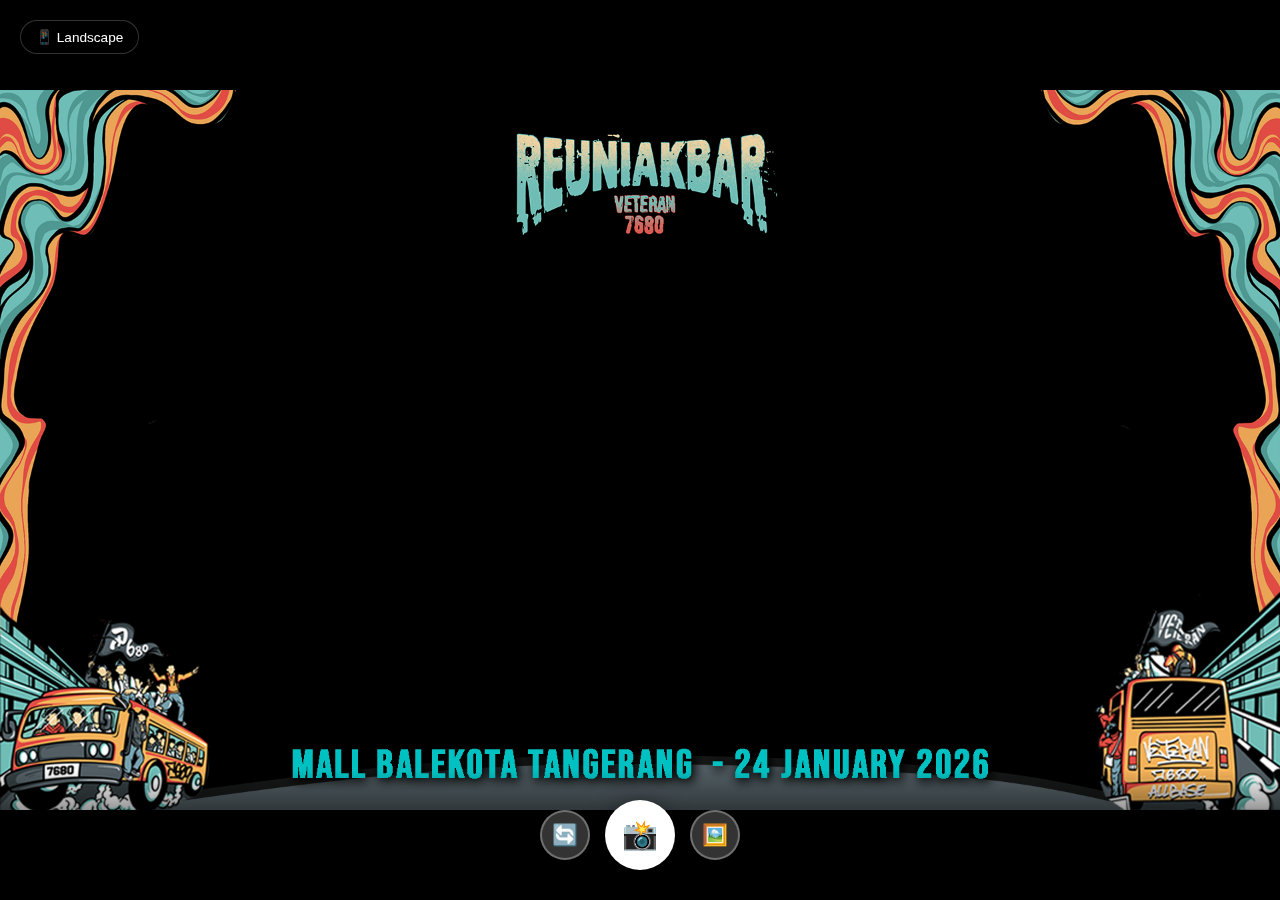
<file: index.html>
<!DOCTYPE html>
<html lang="id">
<head>
    <meta charset="UTF-8">
    <meta name="viewport" content="width=device-width, initial-scale=1.0, maximum-scale=1.0, user-scalable=no">
    <title>Photobooth Veteran 7680</title>
    <style>
        * {
            margin: 0;
            padding: 0;
            box-sizing: border-box;
        }

        html, body {
            width: 100%;
            height: 100%;
            overflow: hidden;
            background: #000;
            font-family: 'Segoe UI', Tahoma, Geneva, Verdana, sans-serif;
        }

        .container {
            position: relative;
            width: 100%;
            height: 100%;
            display: flex;
            align-items: center;
            justify-content: center;
            background: #000;
        }

        .screen {
            display: none;
            width: 100%;
            height: 100%;
            position: relative;
        }

        .screen.active {
            display: flex;
            align-items: center;
            justify-content: center;
        }

        .camera-wrapper {
            position: relative;
            width: 100%;
            height: 100%;
            display: flex;
            align-items: center;
            justify-content: center;
            background: #000;
        }

        .camera-container {
            position: relative;
            width: 100%;
            height: 100%;
            background: #000;
            overflow: hidden;
            margin: 0 auto;
            display: flex;
            align-items: center;
            justify-content: center;
        }

        #video {
            width: 100%;
            height: 100%;
            object-fit: contain;
            display: block;
        }

        #video.mirror {
            transform: scaleX(-1);
        }

        .preview-container {
            position: relative;
            width: 100%;
            height: 100%;
            display: flex;
            align-items: center;
            justify-content: center;
            overflow: hidden;
        }

        #preview {
            max-width: 100%;
            max-height: 100%;
            object-fit: contain;
            display: block;
            background: #000;
        }

        .frame-overlay {
            position: absolute;
            top: 0;
            left: 0;
            width: 100%;
            height: 100%;
            pointer-events: none;
            opacity: 1;
            z-index: 10;
            object-fit: contain;
        }

        canvas {
            display: none;
        }

        .controls {
            position: absolute;
            bottom: 0;
            left: 0;
            right: 0;
            padding: 30px 20px;
            background: linear-gradient(to top, rgba(0,0,0,0.8) 0%, rgba(0,0,0,0.4) 70%, transparent 100%);
            z-index: 20;
            display: flex;
            flex-direction: column;
            gap: 15px;
        }

        .btn-group {
            display: flex;
            gap: 15px;
            justify-content: center;
            align-items: center;
            flex-wrap: wrap;
        }

        .btn {
            padding: 15px 25px;
            border: none;
            border-radius: 50px;
            font-size: 1em;
            font-weight: 600;
            cursor: pointer;
            transition: all 0.3s;
            display: flex;
            align-items: center;
            justify-content: center;
            gap: 8px;
            flex: 1;
            max-width: 180px;
            min-width: 120px;
        }

        .btn:active {
            transform: scale(0.95);
        }

        .btn-capture {
            width: 70px;
            height: 70px;
            border-radius: 50%;
            background: white;
            border: 4px solid rgba(255,255,255,0.3);
            font-size: 1.8em;
            padding: 0;
            flex: none;
            box-shadow: 0 4px 20px rgba(0,0,0,0.5);
        }

        .btn-capture:active {
            background: #f0f0f0;
        }

        .btn-switch {
            width: 50px;
            height: 50px;
            border-radius: 50%;
            background: rgba(255,255,255,0.2);
            backdrop-filter: blur(10px);
            color: white;
            font-size: 1.3em;
            padding: 0;
            flex: none;
            border: 2px solid rgba(255,255,255,0.3);
        }

        .btn-switch:active {
            background: rgba(255,255,255,0.3);
        }

        .btn-primary {
            background: linear-gradient(135deg, #667eea 0%, #764ba2 100%);
            color: white;
            box-shadow: 0 4px 15px rgba(102, 126, 234, 0.4);
        }

        .btn-success {
            background: linear-gradient(135deg, #11998e 0%, #38ef7d 100%);
            color: white;
            box-shadow: 0 4px 15px rgba(56, 239, 125, 0.4);
        }

        .btn-secondary {
            background: rgba(255,255,255,0.2);
            backdrop-filter: blur(10px);
            color: white;
            border: 2px solid rgba(255,255,255,0.3);
        }

        .btn-badge {
            background: linear-gradient(135deg, #f093fb 0%, #f5576c 100%);
            color: white;
            box-shadow: 0 4px 15px rgba(245, 87, 108, 0.4);
        }

        .loading {
            position: absolute;
            top: 50%;
            left: 50%;
            transform: translate(-50%, -50%);
            color: white;
            font-size: 1.2em;
            text-align: center;
            z-index: 5;
        }

        .spinner {
            width: 50px;
            height: 50px;
            border: 4px solid rgba(255,255,255,0.3);
            border-top-color: white;
            border-radius: 50%;
            animation: spin 1s linear infinite;
            margin: 0 auto 15px;
        }

        @keyframes spin {
            to { transform: rotate(360deg); }
        }

        /* Orientation indicator */
        .orientation-badge {
            position: absolute;
            top: 20px;
            left: 20px;
            background: rgba(0,0,0,0.6);
            color: white;
            padding: 8px 15px;
            border-radius: 20px;
            font-size: 0.85em;
            z-index: 25;
            backdrop-filter: blur(10px);
            border: 1px solid rgba(255,255,255,0.2);
        }

        /* Sticker on preview */
        .sticker-overlay {
            position: absolute;
            width: 80px;
            height: 80px;
            cursor: grab;
            z-index: 15;
            touch-action: none;
            user-select: none;
            filter: drop-shadow(0 4px 8px rgba(0,0,0,0.3));
            transition: transform 0.1s;
        }

        .sticker-overlay:active {
            cursor: grabbing;
            transform: scale(1.1);
        }

        .sticker-overlay img {
            width: 100%;
            height: 100%;
            object-fit: contain;
            pointer-events: none;
        }

        .remove-sticker {
            position: absolute;
            top: -10px;
            right: -10px;
            width: 24px;
            height: 24px;
            background: #ff4757;
            border: none;
            border-radius: 50%;
            color: white;
            font-size: 14px;
            cursor: pointer;
            display: flex;
            align-items: center;
            justify-content: center;
            box-shadow: 0 2px 8px rgba(0,0,0,0.3);
        }

        /* Badge Modal */
        .modal-overlay {
            display: none;
            position: fixed;
            top: 0;
            left: 0;
            right: 0;
            bottom: 0;
            background: rgba(0,0,0,0.8);
            z-index: 100;
            align-items: center;
            justify-content: center;
            padding: 20px;
        }

        .modal-overlay.active {
            display: flex;
        }

        .modal {
            background: #1a1a2e;
            border-radius: 20px;
            padding: 25px;
            max-width: 350px;
            width: 100%;
            max-height: 80vh;
            overflow-y: auto;
            border: 1px solid rgba(255,255,255,0.1);
        }

        .modal-header {
            display: flex;
            justify-content: space-between;
            align-items: center;
            margin-bottom: 20px;
        }

        .modal-title {
            color: white;
            font-size: 1.2em;
            font-weight: 600;
        }

        .modal-close {
            width: 35px;
            height: 35px;
            background: rgba(255,255,255,0.1);
            border: none;
            border-radius: 50%;
            color: white;
            font-size: 1.2em;
            cursor: pointer;
            display: flex;
            align-items: center;
            justify-content: center;
        }

        .modal-close:active {
            background: rgba(255,255,255,0.2);
        }

        .badge-grid {
            display: grid;
            grid-template-columns: repeat(3, 1fr);
            gap: 15px;
        }

        .badge-item {
            aspect-ratio: 1;
            background: rgba(255,255,255,0.1);
            border-radius: 15px;
            padding: 10px;
            cursor: pointer;
            transition: all 0.3s;
            display: flex;
            flex-direction: column;
            align-items: center;
            justify-content: center;
            border: 2px solid transparent;
        }

        .badge-item:active {
            transform: scale(0.95);
        }

        .badge-item:hover {
            background: rgba(255,255,255,0.2);
            border-color: rgba(255,255,255,0.3);
        }

        .badge-item img {
            width: 100%;
            height: 70%;
            object-fit: contain;
        }

        .badge-item span {
            color: white;
            font-size: 0.7em;
            margin-top: 5px;
            text-align: center;
            white-space: nowrap;
            overflow: hidden;
            text-overflow: ellipsis;
            width: 100%;
        }

        .skip-badge {
            margin-top: 15px;
            width: 100%;
            padding: 12px;
            background: rgba(255,255,255,0.1);
            border: 1px solid rgba(255,255,255,0.2);
            border-radius: 10px;
            color: white;
            font-size: 0.95em;
            cursor: pointer;
        }

        .skip-badge:active {
            background: rgba(255,255,255,0.2);
        }

        @media (max-width: 480px) {
            .controls {
                padding: 20px 15px;
            }
            
            .btn {
                font-size: 0.85em;
                padding: 12px 18px;
                min-width: 100px;
            }

            .btn-capture {
                width: 65px;
                height: 65px;
            }

            .btn-switch {
                width: 45px;
                height: 45px;
                font-size: 1.1em;
            }

            .modal {
                padding: 20px;
            }

            .badge-grid {
                gap: 10px;
            }

            .sticker-overlay {
                width: 60px;
                height: 60px;
            }
        }

        /* Safe area for devices with notch */
        @supports (padding: max(0px)) {
            .controls {
                padding-bottom: max(30px, env(safe-area-inset-bottom));
            }
        }

        /* Drag hint */
        .drag-hint {
            position: absolute;
            bottom: 150px;
            left: 50%;
            transform: translateX(-50%);
            background: rgba(0,0,0,0.7);
            color: white;
            padding: 8px 15px;
            border-radius: 20px;
            font-size: 0.8em;
            z-index: 25;
            opacity: 0;
            transition: opacity 0.3s;
            pointer-events: none;
        }

        .drag-hint.show {
            opacity: 1;
        }
    </style>
</head>
<body>
    <div class="container">
        <!-- Camera Screen -->
        <div id="cameraScreen" class="screen active">
            <div class="camera-wrapper">
                <div class="camera-container">
                    <div class="loading" id="loadingIndicator">
                        <div class="spinner"></div>
                        <p>Memuat kamera...</p>
                    </div>
                    <video id="video" autoplay playsinline muted></video>
                    <img id="frameOverlay" src="frame_veteran.png" alt="Frame" class="frame-overlay" onerror="console.error('Frame not found')">
                </div>
                <div class="orientation-badge" id="orientationBadge">📱 Portrait</div>
                <div class="controls">
                    <div class="btn-group">
                        <button class="btn-switch" onclick="switchCamera()" title="Ganti Kamera">
                            🔄
                        </button>
                        <button class="btn-capture" onclick="takePhoto()">
                            📸
                        </button>
                        <button class="btn-switch" onclick="openGallery()" title="Upload dari Galeri">
                            🖼️
                        </button>
                    </div>
                </div>
            </div>
        </div>

        <!-- Preview Screen -->
        <div id="previewScreen" class="screen">
            <div class="camera-wrapper">
                <div class="preview-container" id="previewContainer">
                    <img id="preview" alt="Preview">
                    <!-- Sticker will be added here dynamically -->
                </div>
                <div class="drag-hint" id="dragHint">👆 Geser sticker ke posisi yang diinginkan</div>
                <div class="controls">
                    <div class="btn-group">
                        <button class="btn btn-secondary" onclick="retakePhoto()">
                            🔄 Ulang
                        </button>
                        <button class="btn btn-badge" onclick="openBadgeModal()">
                            🏷️ Badge
                        </button>
                        <button class="btn btn-success" onclick="savePhoto()">
                            💾 Simpan
                        </button>
                    </div>
                </div>
            </div>
        </div>
    </div>

    <!-- Badge Selection Modal -->
    <div class="modal-overlay" id="badgeModal">
        <div class="modal">
            <div class="modal-header">
                <span class="modal-title">🏷️ Pilih Badge Basis</span>
                <button class="modal-close" onclick="closeBadgeModal()">✕</button>
            </div>
            <div class="badge-grid" id="badgeGrid">
                <!-- Badges will be populated by JavaScript -->
            </div>
            <button class="skip-badge" onclick="removeBadgeAndClose()">
                ❌ Tanpa Badge
            </button>
        </div>
    </div>

    <canvas id="canvas"></canvas>
    
    <!-- Hidden file input for gallery -->
    <input type="file" id="fileInput" accept="image/*" style="display: none;">

    <script>
        // GANTI INI DENGAN URL GOOGLE APPS SCRIPT ANDA
        const API_URL = 'https://script.googleusercontent.com/macros/echo?user_content_key=[base64]&lib=MWHjdJ_V6OUz-Txpvu-zqZvQJNMt8nwjv';
        
        let stream = null;
        let currentFacingMode = 'user';
        let currentOrientation = 'portrait';
        let selectedBadge = null;
        let stickerElement = null;
        
        const video = document.getElementById('video');
        const canvas = document.getElementById('canvas');
        const preview = document.getElementById('preview');
        const previewContainer = document.getElementById('previewContainer');
        const loadingIndicator = document.getElementById('loadingIndicator');
        const frameOverlay = document.getElementById('frameOverlay');
        const orientationBadge = document.getElementById('orientationBadge');
        const badgeModal = document.getElementById('badgeModal');
        const badgeGrid = document.getElementById('badgeGrid');
        const dragHint = document.getElementById('dragHint');
        const fileInput = document.getElementById('fileInput');
        const ctx = canvas.getContext('2d');

        // Badge list
        const badges = [
            { id: 'kalideres', name: 'Kalideres', file: 'kalideres.png' },
            { id: 'ancild', name: 'Ancild', file: 'ancild.png' },
            { id: 'laser', name: 'Laser', file: 'laser.png' },
            { id: 'djati', name: 'Djati', file: 'djati.png' },
            { id: 'boemi', name: 'Boemi', file: 'boemi.png' },
            { id: 'kamlay', name: 'Kamlay', file: 'kamlay.png' },
            { id: 'liobaroe', name: 'Liobaroe', file: 'liobaroe.png' },
            { id: 'cimone', name: 'Cimone', file: 'cimone.png' },
            { id: 'veroem', name: 'Veroem', file: 'veroem.png' }
        ];

        // Preload frame images
        const framePortrait = new Image();
        framePortrait.src = 'frame_veteran.png';
        
        const frameLandscape = new Image();
        frameLandscape.src = 'frame_veteran2.png';

        // Preload badge images
        const badgeImages = {};
        badges.forEach(badge => {
            badgeImages[badge.id] = new Image();
            badgeImages[badge.id].src = badge.file;
        });

        // Populate badge grid
        function populateBadgeGrid() {
            badgeGrid.innerHTML = '';
            badges.forEach(badge => {
                const item = document.createElement('div');
                item.className = 'badge-item';
                item.onclick = () => selectBadge(badge);
                item.innerHTML = `
                    <img src="${badge.file}" alt="${badge.name}" onerror="this.src='data:image/svg+xml,<svg xmlns=%22http://www.w3.org/2000/svg%22 viewBox=%220 0 100 100%22><text y=%22.9em%22 font-size=%2280%22>🏷️</text></svg>'">
                    <span>${badge.name}</span>
                `;
                badgeGrid.appendChild(item);
            });
        }

        // Get current frame based on orientation
        function getCurrentFrame() {
            return currentOrientation === 'portrait' ? framePortrait : frameLandscape;
        }

        // Update orientation and frame
        function updateOrientation() {
            const isPortrait = window.innerHeight > window.innerWidth;
            const newOrientation = isPortrait ? 'portrait' : 'landscape';
            
            if (newOrientation !== currentOrientation) {
                currentOrientation = newOrientation;
                
                if (currentOrientation === 'portrait') {
                    frameOverlay.src = 'frame_veteran.png';
                    orientationBadge.innerHTML = '📱 Portrait';
                } else {
                    frameOverlay.src = 'frame_veteran2.png';
                    orientationBadge.innerHTML = '📱 Landscape';
                }
                
                console.log('Orientation changed to:', currentOrientation);
            }
        }

        function showScreen(screenId) {
            document.querySelectorAll('.screen').forEach(s => s.classList.remove('active'));
            document.getElementById(screenId).classList.add('active');
        }

        async function startCamera(facingMode = 'user') {
            try {
                loadingIndicator.style.display = 'block';
                stopCamera();

                stream = await navigator.mediaDevices.getUserMedia({
                    video: {
                        facingMode: facingMode,
                        width: { ideal: 1920 },
                        height: { ideal: 1080 }
                    }
                });
                
                video.srcObject = stream;
                currentFacingMode = facingMode;
                
                if (facingMode === 'user') {
                    video.classList.add('mirror');
                } else {
                    video.classList.remove('mirror');
                }
                
                video.onloadedmetadata = () => {
                    loadingIndicator.style.display = 'none';
                    console.log('Camera resolution:', video.videoWidth, 'x', video.videoHeight);
                };
                
            } catch (err) {
                loadingIndicator.style.display = 'none';
                alert('Tidak dapat mengakses kamera: ' + err.message);
            }
        }

        function stopCamera() {
            if (stream) {
                stream.getTracks().forEach(track => track.stop());
                stream = null;
            }
        }

        function switchCamera() {
            const newFacingMode = currentFacingMode === 'user' ? 'environment' : 'user';
            startCamera(newFacingMode);
        }

        // Open gallery to select image
        function openGallery() {
            fileInput.click();
        }

        // Handle file selection from gallery
        fileInput.addEventListener('change', function(e) {
            const file = e.target.files[0];
            if (!file) return;
            
            if (!file.type.startsWith('image/')) {
                alert('Pilih file gambar yang valid!');
                return;
            }
            
            const reader = new FileReader();
            reader.onload = function(event) {
                const img = new Image();
                img.onload = function() {
                    // Determine canvas size based on image orientation
                    const isImagePortrait = img.height > img.width;
                    
                    canvas.width = img.width;
                    canvas.height = img.height;
                    
                    // Draw uploaded image
                    ctx.drawImage(img, 0, 0, canvas.width, canvas.height);
                    
                    // Select appropriate frame based on image orientation
                    const frameToUse = isImagePortrait ? framePortrait : frameLandscape;
                    
                    if (frameToUse.complete && frameToUse.naturalHeight !== 0) {
                        ctx.drawImage(frameToUse, 0, 0, canvas.width, canvas.height);
                        showPreview();
                    } else {
                        frameToUse.onload = function() {
                            ctx.drawImage(frameToUse, 0, 0, canvas.width, canvas.height);
                            showPreview();
                        };
                        frameToUse.onerror = function() {
                            alert('Frame tidak ditemukan!');
                            showPreview();
                        };
                    }
                };
                img.onerror = function() {
                    alert('Gagal memuat gambar!');
                };
                img.src = event.target.result;
            };
            reader.readAsDataURL(file);
            
            // Reset file input
            fileInput.value = '';
        });

        function takePhoto() {
            const videoWidth = video.videoWidth;
            const videoHeight = video.videoHeight;
            
            console.log('Capturing photo at:', videoWidth, 'x', videoHeight);
            console.log('Current orientation:', currentOrientation);
            
            canvas.width = videoWidth;
            canvas.height = videoHeight;

            ctx.save();

            if (currentFacingMode === 'user') {
                ctx.translate(canvas.width, 0);
                ctx.scale(-1, 1);
            }

            ctx.drawImage(video, 0, 0, canvas.width, canvas.height);
            ctx.restore();

            const currentFrame = getCurrentFrame();
            
            if (currentFrame.complete && currentFrame.naturalHeight !== 0) {
                ctx.drawImage(currentFrame, 0, 0, canvas.width, canvas.height);
                showPreview();
            } else {
                currentFrame.onload = function() {
                    ctx.drawImage(currentFrame, 0, 0, canvas.width, canvas.height);
                    showPreview();
                };
            }
        }

        function showPreview() {
            const imageData = canvas.toDataURL('image/jpeg', 0.95);
            preview.src = imageData;
            
            // Reset sticker
            selectedBadge = null;
            removeSticker();
            
            stopCamera();
            showScreen('previewScreen');
        }

        // Badge Modal Functions
        function openBadgeModal() {
            badgeModal.classList.add('active');
        }

        function closeBadgeModal() {
            badgeModal.classList.remove('active');
        }

        function selectBadge(badge) {
            selectedBadge = badge;
            closeBadgeModal();
            addStickerToPreview(badge);
        }

        function removeBadgeAndClose() {
            selectedBadge = null;
            removeSticker();
            closeBadgeModal();
        }

        function removeSticker() {
            if (stickerElement) {
                stickerElement.remove();
                stickerElement = null;
            }
            dragHint.classList.remove('show');
        }

        function addStickerToPreview(badge) {
            removeSticker();
            
            stickerElement = document.createElement('div');
            stickerElement.className = 'sticker-overlay';
            stickerElement.innerHTML = `
                <img src="${badge.file}" alt="${badge.name}">
                <button class="remove-sticker" onclick="removeCurrentSticker()">✕</button>
            `;
            
            // Position at center initially
            const containerRect = previewContainer.getBoundingClientRect();
            stickerElement.style.left = (containerRect.width / 2 - 40) + 'px';
            stickerElement.style.top = (containerRect.height / 2 - 40) + 'px';
            
            previewContainer.appendChild(stickerElement);
            
            // Enable dragging
            enableDrag(stickerElement);
            
            // Show drag hint
            dragHint.classList.add('show');
            setTimeout(() => {
                dragHint.classList.remove('show');
            }, 3000);
        }

        function removeCurrentSticker() {
            selectedBadge = null;
            removeSticker();
        }

        // Drag functionality
        function enableDrag(element) {
            let isDragging = false;
            let startX, startY, initialLeft, initialTop;

            element.addEventListener('mousedown', startDrag);
            element.addEventListener('touchstart', startDrag, { passive: false });

            function startDrag(e) {
                if (e.target.classList.contains('remove-sticker')) return;
                
                isDragging = true;
                
                const clientX = e.type === 'touchstart' ? e.touches[0].clientX : e.clientX;
                const clientY = e.type === 'touchstart' ? e.touches[0].clientY : e.clientY;
                
                startX = clientX;
                startY = clientY;
                initialLeft = element.offsetLeft;
                initialTop = element.offsetTop;
                
                if (e.type === 'touchstart') {
                    e.preventDefault();
                }

                document.addEventListener('mousemove', drag);
                document.addEventListener('touchmove', drag, { passive: false });
                document.addEventListener('mouseup', stopDrag);
                document.addEventListener('touchend', stopDrag);
            }

            function drag(e) {
                if (!isDragging) return;
                
                const clientX = e.type === 'touchmove' ? e.touches[0].clientX : e.clientX;
                const clientY = e.type === 'touchmove' ? e.touches[0].clientY : e.clientY;
                
                const deltaX = clientX - startX;
                const deltaY = clientY - startY;
                
                let newLeft = initialLeft + deltaX;
                let newTop = initialTop + deltaY;
                
                // Boundary check
                const containerRect = previewContainer.getBoundingClientRect();
                const elementWidth = element.offsetWidth;
                const elementHeight = element.offsetHeight;
                
                newLeft = Math.max(0, Math.min(newLeft, containerRect.width - elementWidth));
                newTop = Math.max(0, Math.min(newTop, containerRect.height - elementHeight));
                
                element.style.left = newLeft + 'px';
                element.style.top = newTop + 'px';
                
                if (e.type === 'touchmove') {
                    e.preventDefault();
                }
            }

            function stopDrag() {
                isDragging = false;
                document.removeEventListener('mousemove', drag);
                document.removeEventListener('touchmove', drag);
                document.removeEventListener('mouseup', stopDrag);
                document.removeEventListener('touchend', stopDrag);
            }
        }

        function savePhoto() {
            // Create final canvas with sticker
            const finalCanvas = document.createElement('canvas');
            const finalCtx = finalCanvas.getContext('2d');
            
            finalCanvas.width = canvas.width;
            finalCanvas.height = canvas.height;
            
            // Draw the photo with frame
            finalCtx.drawImage(canvas, 0, 0);
            
            // Draw sticker if exists
            if (selectedBadge && stickerElement) {
                const badgeImg = badgeImages[selectedBadge.id];
                
                if (badgeImg.complete) {
                    // Get preview image actual rendered size and position
                    const previewRect = preview.getBoundingClientRect();
                    const stickerRect = stickerElement.getBoundingClientRect();
                    
                    // Calculate scale factor between preview display and actual canvas
                    const scaleX = canvas.width / previewRect.width;
                    const scaleY = canvas.height / previewRect.height;
                    
                    // Calculate sticker position on canvas (relative to preview image)
                    const stickerLeft = (stickerRect.left - previewRect.left) * scaleX;
                    const stickerTop = (stickerRect.top - previewRect.top) * scaleY;
                    
                    // Sticker size - use the ACTUAL displayed sticker size scaled to canvas
                    const stickerDisplayWidth = stickerElement.offsetWidth;
                    const stickerDisplayHeight = stickerElement.offsetHeight;
                    
                    const stickerCanvasWidth = stickerDisplayWidth * scaleX;
                    const stickerCanvasHeight = stickerDisplayHeight * scaleY;
                    
                    finalCtx.drawImage(badgeImg, stickerLeft, stickerTop, stickerCanvasWidth, stickerCanvasHeight);
                }
            }
            
            const imageData = finalCanvas.toDataURL('image/jpeg', 0.95);
            
            // Download to device
            const link = document.createElement('a');
            link.download = `veteran7680-${Date.now()}.jpg`;
            link.href = imageData;
            link.click();
            
            // Upload to Google Drive if API is configured
            if (API_URL && API_URL !== 'YOUR_GOOGLE_APPS_SCRIPT_URL_HERE') {
                uploadToServer(imageData);
            }
            
            setTimeout(() => {
                selectedBadge = null;
                removeSticker();
                showScreen('cameraScreen');
                startCamera(currentFacingMode);
            }, 500);
        }

        // Upload to Google Drive via Apps Script
        async function uploadToServer(imageData) {
            try {
                const payload = {
                    action: 'upload',
                    image: imageData,
                    badge: selectedBadge ? selectedBadge.name : 'None',
                    orientation: currentOrientation
                };

                const response = await fetch(API_URL, {
                    method: 'POST',
                    body: JSON.stringify(payload)
                });

                const result = await response.json();
                
                if (result.success) {
                    console.log('Photo uploaded successfully:', result.photoId);
                } else {
                    console.error('Upload failed:', result.error);
                }
            } catch (error) {
                console.error('Upload error:', error);
            }
        }

        function retakePhoto() {
            selectedBadge = null;
            removeSticker();
            showScreen('cameraScreen');
            startCamera(currentFacingMode);
        }

        // Listen for orientation changes
        window.addEventListener('resize', updateOrientation);
        window.addEventListener('orientationchange', () => {
            setTimeout(updateOrientation, 100);
        });

        window.addEventListener('load', () => {
            updateOrientation();
            populateBadgeGrid();
            startCamera('user');
        });

        window.addEventListener('beforeunload', stopCamera);
    </script>
</body>
</html>
</file>
